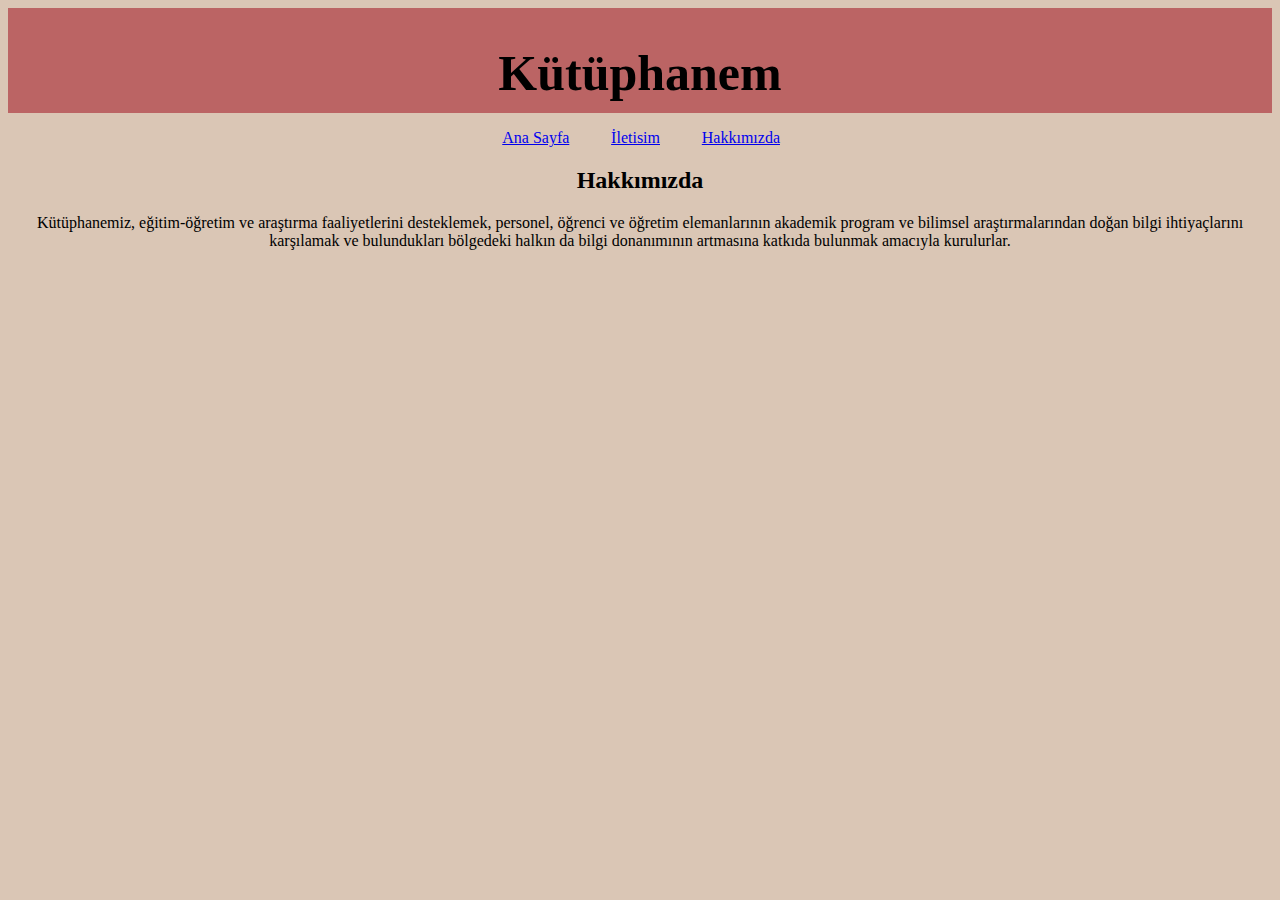
<file: hakkımızda.html>
<!DOCTYPE html>
<html lang="en">
<head>
    <meta charset="UTF-8">
    <meta http-equiv="X-UA-Compatible" content="IE=edge">
    <meta name="viewport" content="width=device-width, initial-scale=1.0">
    <title>Kütüphanem</title>
    <link rel="stylesheet" href="library.css">
</head>
<body>
    <div  class="header">
        <nav>
            <h1 style="font-size: 50px;">Kütüphanem</h1>
        </nav>

    </div>
    
    <ul class="list">
        <li class="item"><a href="index.html">Ana Sayfa</a></li>
        <li class="item"><a href="iletisim.html">İletisim</a></li>
        <li class="item"><a href="hakkımızda.html">Hakkımızda</a></li>
    </ul>
    <h2>Hakkımızda</h2>
    <p>Kütüphanemiz, eğitim-öğretim ve araştırma 
    faaliyetlerini desteklemek, personel, öğrenci ve öğretim elemanlarının akademik program ve bilimsel araştırmalarından doğan bilgi ihtiyaçlarını karşılamak ve bulundukları bölgedeki halkın
    da bilgi donanımının artmasına katkıda bulunmak amacıyla 
    kurulurlar.
    </p>
</body>
</html>
</file>
<file: library.css>
body {
    color: black;
    background: #DAC6B5;
    text-align: center;
    
}
.list {
    list-style: none;
    color: black;
}

.list li {
    display: inline;

}
.main {
    background-color: #BB6464;
    border-radius: 25px;
    width: 400px;
    margin: auto;
}
.header {
        padding-top: 0%;
        padding: 0.2%; 
        background-color: #BB6464;
        height: 100px;
}

.item {
    margin-right: 1cm; 
}
</file>
